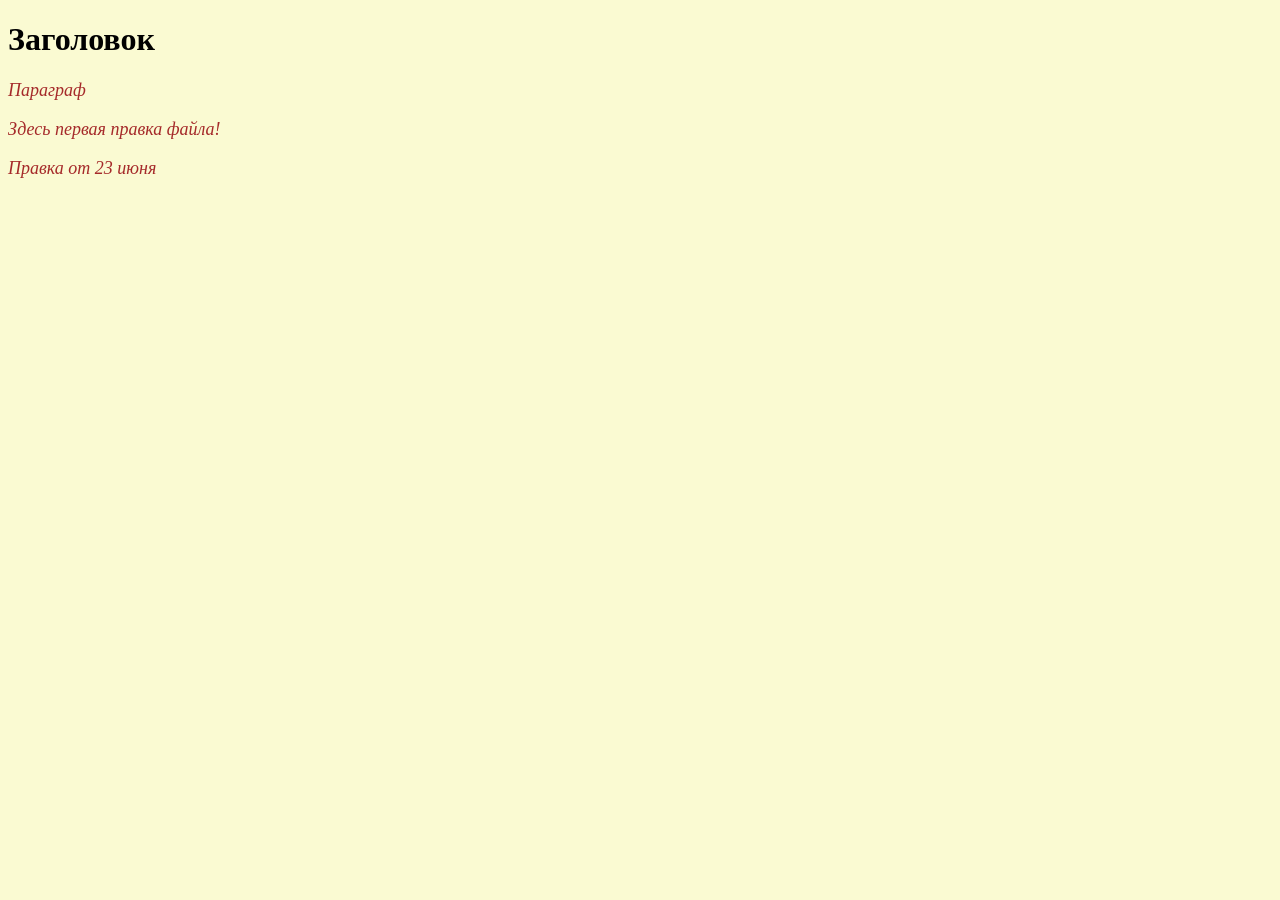
<file: index.html>
<!DOCTYPE html>
<html lang="ru">
<head>
    <meta charset="UTF-8">
    <meta name="viewport" content="width=device-width, initial-scale=1.0">
    <title>Page1</title>
    <link rel="stylesheet" href="pages.css">

</head>
<body>
    <h1>Заголовок</h1>
    <p>Параграф</p>
    <p>Здесь первая правка файла!</p>
    <p>Правка от 23 июня</p>
    
</body>
</html>
</file>
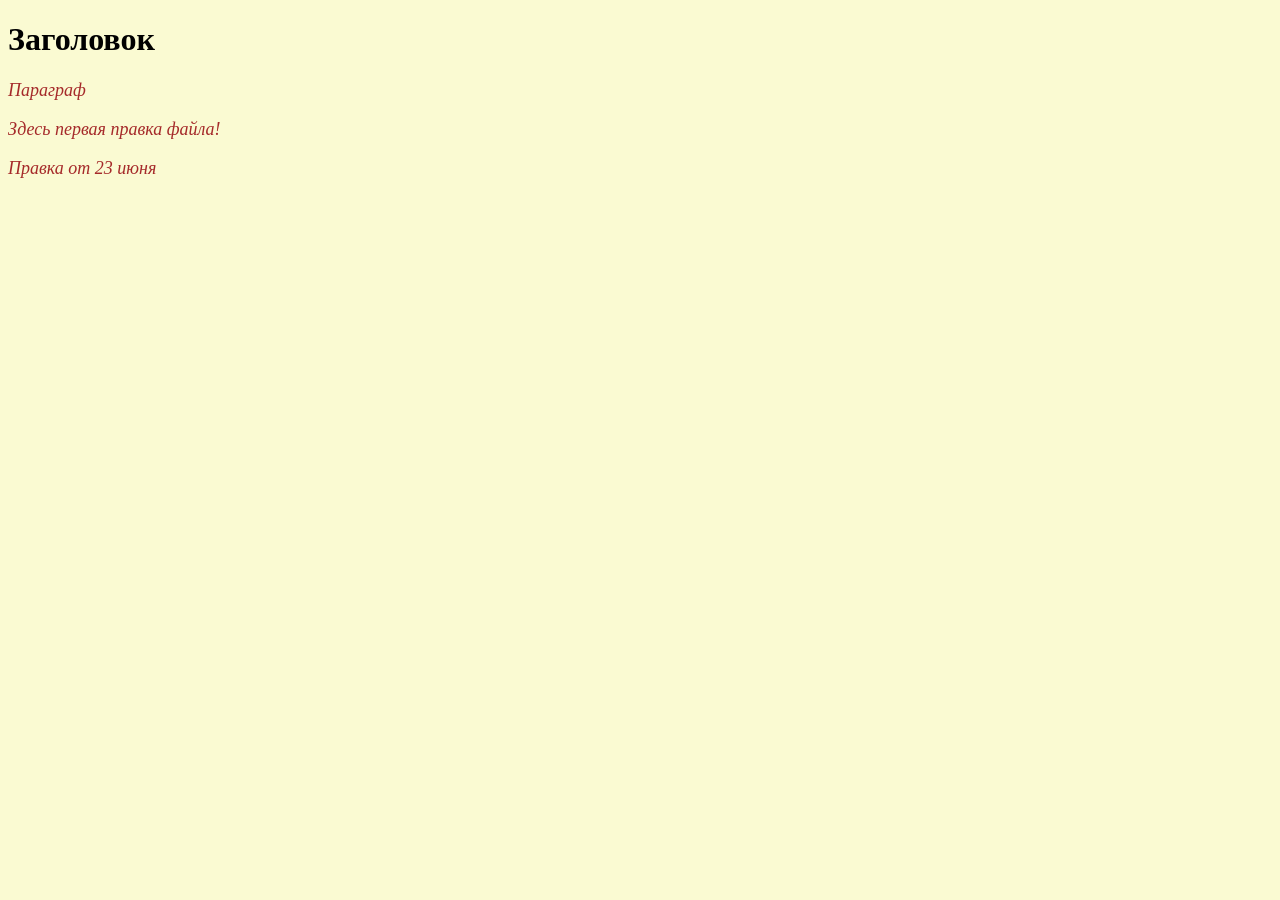
<file: web/index.html>
<!DOCTYPE html>
<html lang="ru">
<head>
    <meta charset="UTF-8">
    <meta name="viewport" content="width=device-width, initial-scale=1.0">
    <title>Page1</title>
    <link rel="stylesheet" href="../css/pages.css">

</head>
<body>
    <h1>Заголовок</h1>
    <p>Параграф</p>
    <p>Здесь первая правка файла!</p>
    <p>Правка от 23 июня</p>
    
</body>
</html>
</file>
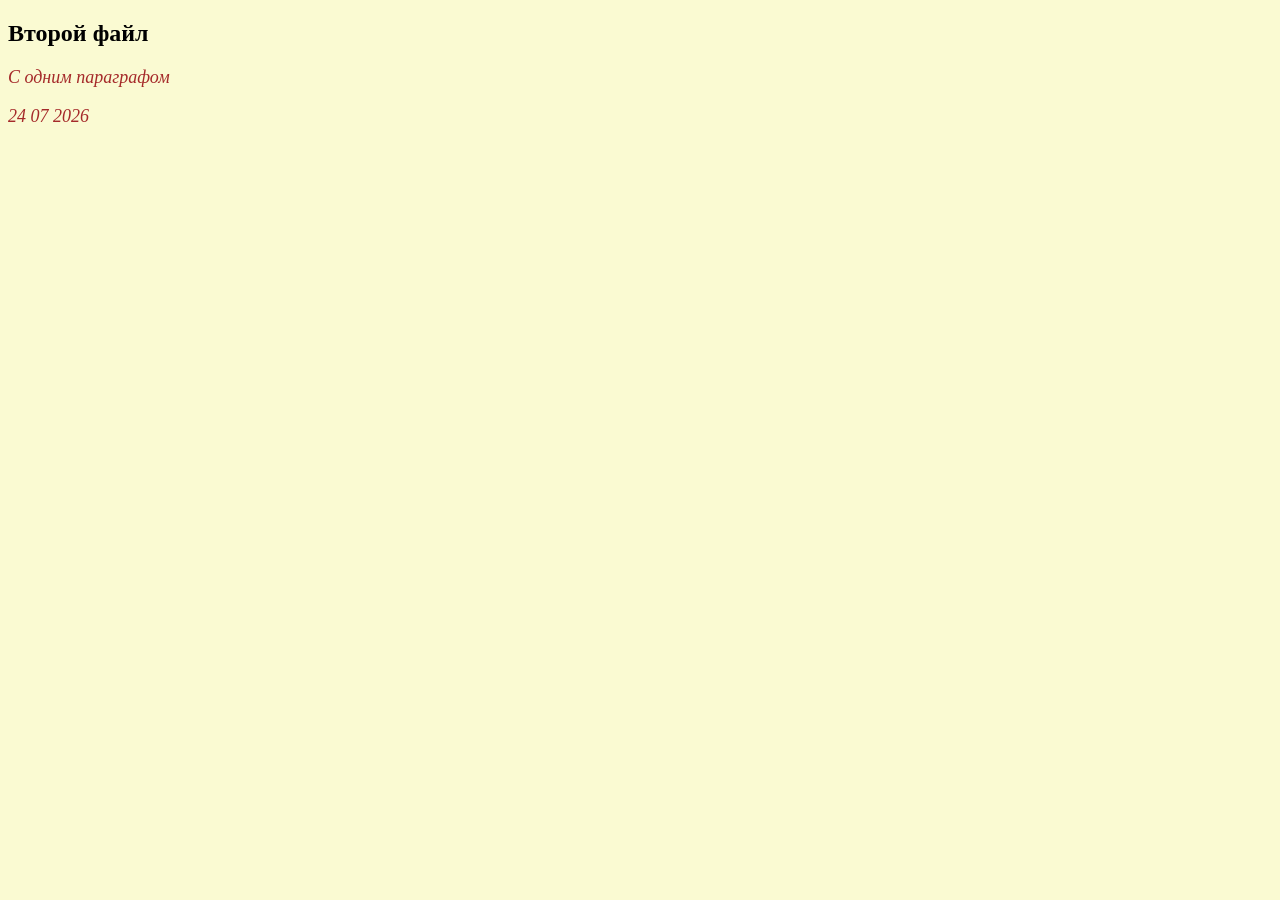
<file: page2.html>
<!DOCTYPE html>
<html lang="ru">
<head>
    <meta charset="UTF-8">
    <meta name="viewport" content="width=device-width, initial-scale=1.0">
    <title>Page 2</title>
    <link rel="stylesheet" href="pages.css">

</head>
<body>
    <h2>Второй файл</h2>
    <p>С одним параграфом</p>
    <p>24 07 2026</p>
    
</body>
</html>
</file>
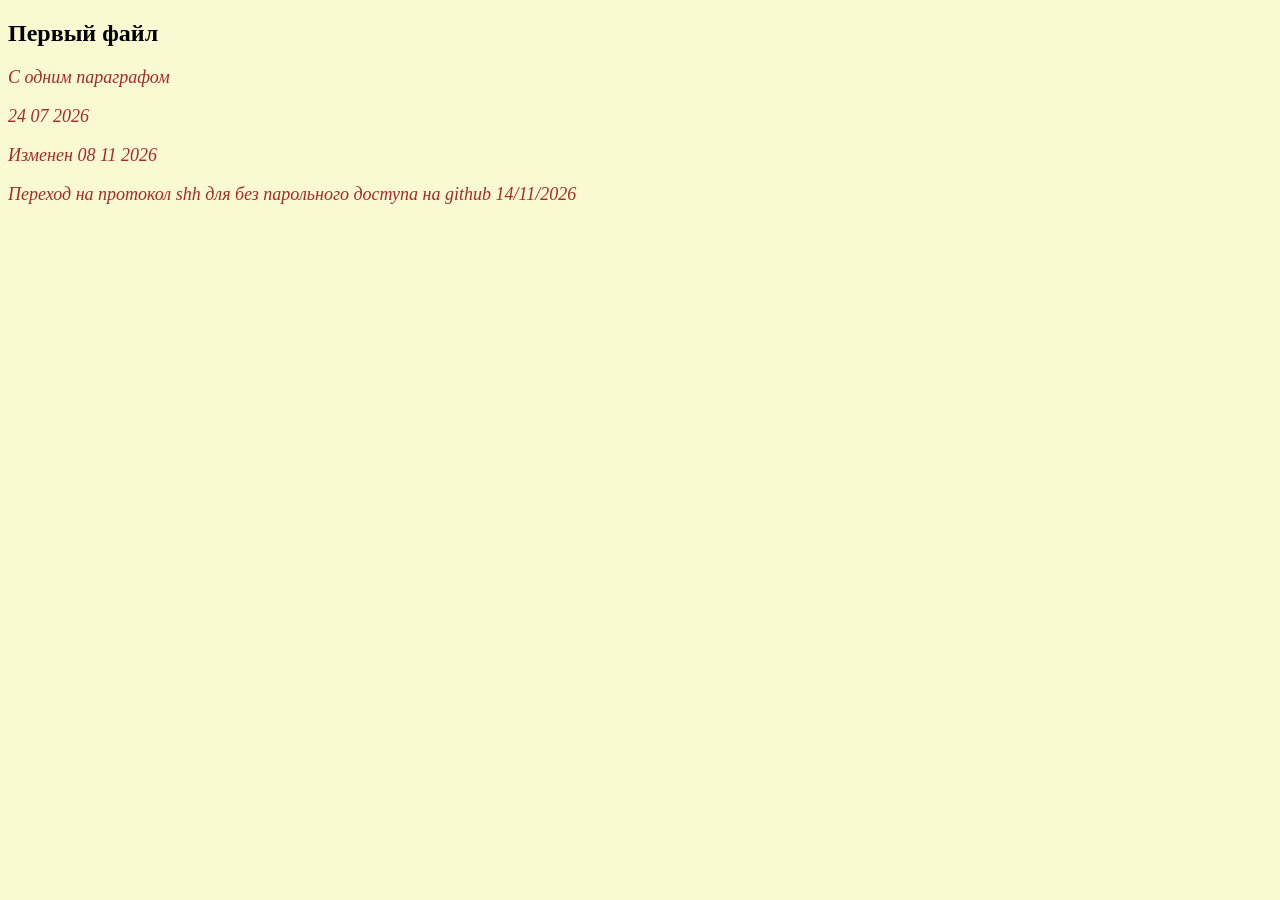
<file: web/page1.html>
<!DOCTYPE html>
<html lang="ru">

<head>
  <meta charset="UTF-8">
  <meta name="viewport" content="width=device-width, initial-scale=1.0">
  <title>Page 1</title>
  <link rel="stylesheet" href="../css/pages.css">

</head>

<body>
  <h2>Первый файл</h2>
  <p>С одним параграфом</p>
  <p>24 07 2026</p>
  <p>Изменен 08 11 2026</p>
  <p>Переход на протокол shh для без парольного доступа на github 14/11/2026</p>

</body>

</html>
</file>
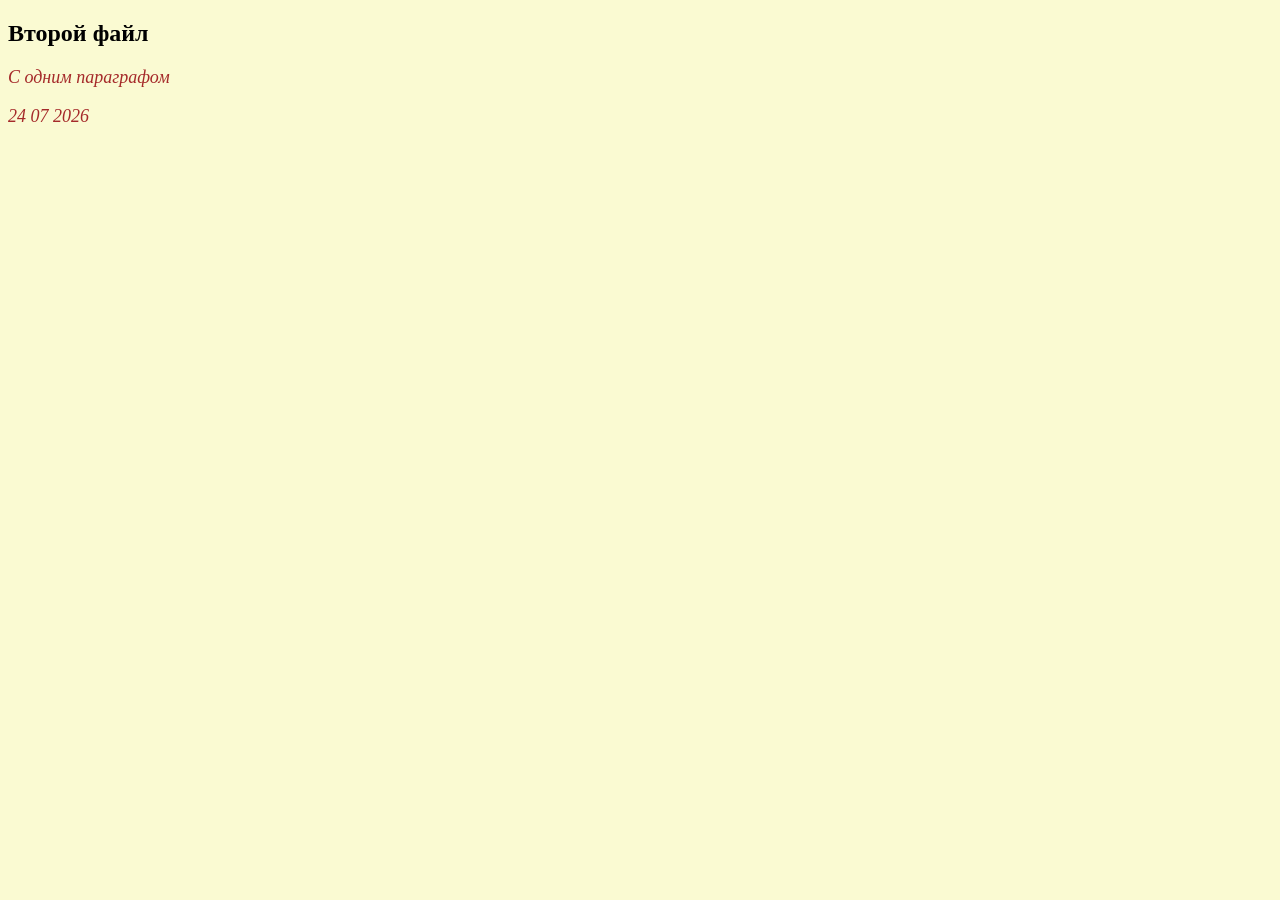
<file: web/page2.html>
<!DOCTYPE html>
<html lang="ru">
<head>
    <meta charset="UTF-8">
    <meta name="viewport" content="width=device-width, initial-scale=1.0">
    <title>Page 2</title>
    <link rel="stylesheet" href="../css/pages.css">

</head>
<body>
    <h2>Второй файл</h2>
    <p>С одним параграфом</p>
    <p>24 07 2026</p>
    
</body>
</html>
</file>
<file: pages.css>
body {
            background-color: lightgoldenrodyellow;
        }
        p {
            font-family: Cambria, Cochin, Georgia, Times, 'Times New Roman', serif;
            font-size: 18px;
            font-style: italic;
            color: brown;
        }
</file>
<file: css/pages.css>
body {
            background-color: lightgoldenrodyellow;
        }
        p {
            font-family: Cambria, Cochin, Georgia, Times, 'Times New Roman', serif;
            font-size: 18px;
            font-style: italic;
            color: brown;
        }
</file>
